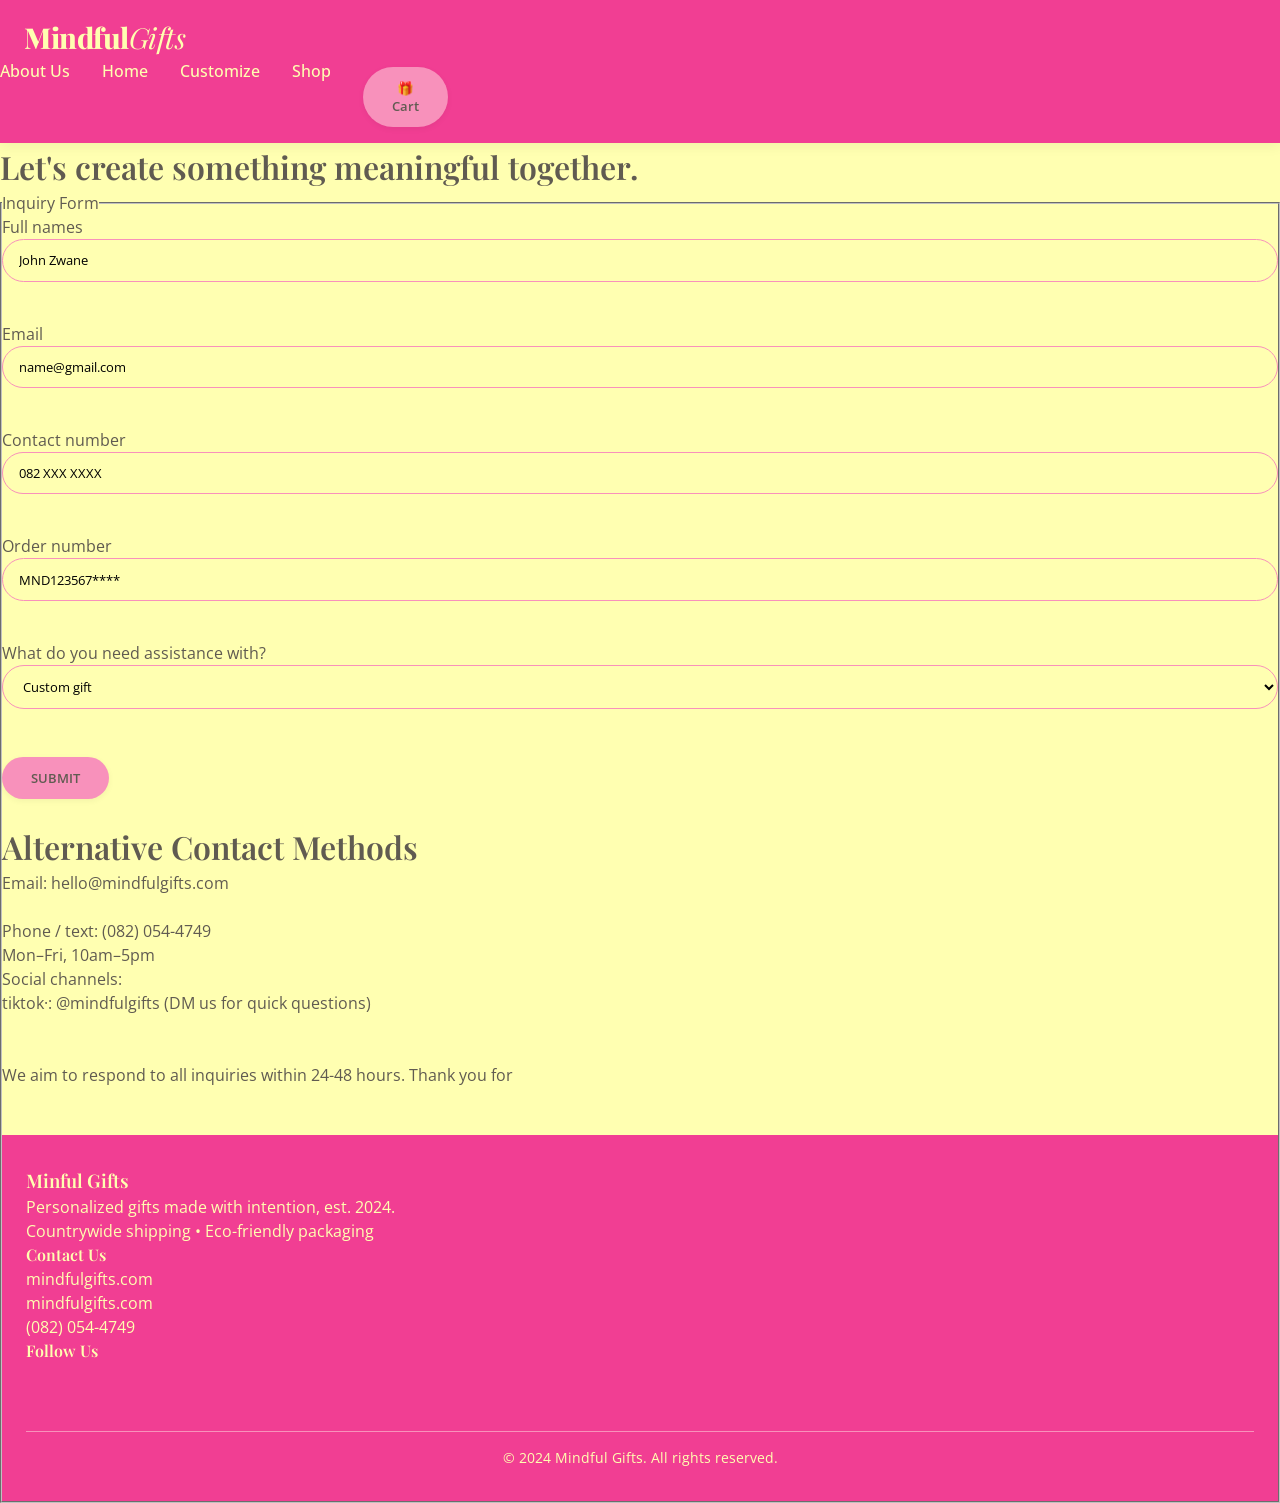
<file: contact.html>
<!DOCTYPE html>
<html lang="en">
<head>
    <meta charset="UTF-8">
    <meta http-equiv="X-UA-Compatible" content="IE=edge">
    <meta name="viewport" content="width=device-width, initial-scale=1.0">
    <title>Shop - Mindful Gifts</title>
    <link href="https://fonts.googleapis.com/css2?family=Open+Sans:wght@400;500;600&family=Playfair+Display:wght@400;600;800&display=swap" rel="stylesheet">

</html>
<html>
  
    <body>
      <header>
        <div class="container navbar">
          <div class="logo"><a href="contact.html">Mindful<span>Gifts</span></a></div>
      
          </div>
          <ul class="nav-links">
    <li><a href="about.html">About Us</a></li>
            <li><a href="index.html">Home</a></li>
            <li><a href="customize.html">Customize</a></li>
            <li><a href="shop.html">Shop</a></li>
            <li><button class="btn" style="margin-top: 0.5rem;"><p>&#127873;</p>Cart</button></li>
            </ul>
          </nav>
        <nav>
       
 </header>
<style.css>
   <style>
    * {
      margin: 0;
      padding: 0;
      box-sizing: border-box;
    }

    body {
      background-color: #FFFFB1;  /* Aesthetic White background */
      font-family: 'Open Sans', sans-serif;
      color: #605B51;             /* Muted Brown text */
      line-height: 1.5;
    }

    h1, h2, h3, h4, .logo, .nav-links a, .hero h1, .section-title, .card-title, .footer-heading {
      font-family: 'Playfair Display', serif;
      font-weight: 600;
    }

    .container {
      max-width: 1280px;
      margin: 0 auto;
      padding: 0 24px;
    }

    /* HEADER & NAVIGATION */
    header {
      background-color: #F13E93;  /* Primary pink for header/footer */
      padding: 1rem 0;
      box-shadow: 0 4px 12px rgba(0,0,0,0.05);
      position: sticky;
      top: 0;
      z-index: 100;
    }

    .navbar {
      display: flex;
      justify-content: space-between;
      align-items: center;
      flex-wrap: wrap;
    }

    .logo a {
      font-size: 1.8rem;
      font-weight: 800;
      color: #FFFFB1;
      text-decoration: none;
      letter-spacing: -0.5px;
    }
    .logo span {
      font-weight: 400;
      font-style: italic;
    }

    .nav-links {
      display: flex;
      gap: 2rem;
      list-style: none;
      flex-wrap: wrap;
    }
    .nav-links a {
      text-decoration: none;
      color: #FFFFB1;
      font-weight: 500;
      font-family: 'Open Sans', sans-serif;
      transition: 0.2s;
      font-size: 1rem;
    }
    .nav-links a:hover, .nav-links a.active {
      color: #F9D0CD;
      border-bottom: 2px solid #F891BB;
    }

    /* buttons & cards */
    .btn {
      display: inline-block;
      background-color: #F891BB;
      color: #605B51;
      padding: 0.75rem 1.8rem;
      border-radius: 40px;
      text-decoration: none;
      font-weight: 600;
      font-family: 'Open Sans', sans-serif;
      transition: all 0.2s ease;
      border: none;
      cursor: pointer;
      box-shadow: 0 2px 6px rgba(0,0,0,0.05);
    }
    .btn:hover {
      background-color: #F13E93;
      color: #FFFFB1;
      transform: translateY(-2px);
    }
    .btn-outline {
      background: transparent;
      border: 2px solid #F891BB;
      color: #F13E93;
    }
    .btn-outline:hover {
      background: #F891BB;
      color: #FFFFB1;
    }

    /* card backgrounds */
    .card {
      background-color: #F9D0CD;  /* Peach card backgrounds */
      border-radius: 28px;
      padding: 1.5rem;
      transition: transform 0.2s;
      box-shadow: 0 8px 20px rgba(0,0,0,0.02);
    }
    .card:hover {
      transform: translateY(-5px);
    }

    /* hero + sections */
    .hero {
      padding: 3rem 0 2rem 0;
      text-align: center;
    }
    .hero h1 {
      font-size: 3rem;
      color: #F13E93;
      margin-bottom: 1rem;
    }
    .section-title {
      font-size: 2rem;
      color: #F13E93;
      margin: 2rem 0 1rem 0;
      border-left: 5px solid #F891BB;
      padding-left: 1rem;
    }
    .grid-3, .product-grid, .occasion-grid {
      display: grid;
      grid-template-columns: repeat(auto-fit, minmax(270px, 1fr));
      gap: 2rem;
      margin: 2rem 0;
    }
    .product-card, .occasion-card {
      background-color: #F9D0CD;
      border-radius: 24px;
      overflow: hidden;
      text-align: center;
      transition: 0.2s;
    }
    .product-img {
      background-color: #ffe0dc;
      height: 200px;
      display: flex;
      align-items: center;
      justify-content: center;
      color: #F13E93;
      font-size: 3rem;
    }
    .product-info {
      padding: 1rem;
    }
    .price {
      font-weight: 700;
      color: #F13E93;
      font-size: 1.2rem;
    }

    /* customize preview simulation */
    .customize-preview {
      background: #FFFFB1;
      border-radius: 32px;
      padding: 2rem;
      margin: 2rem 0;
      border: 2px dashed #F891BB;
    }
    .preview-box {
      background: #F9D0CD;
      padding: 2rem;
      text-align: center;
      border-radius: 24px;
      transition: all 0.2s;
    }
    .live-preview-text {
      font-size: 1.8rem;
      font-family: 'Playfair Display', serif;
      color: #F13E93;
    }

    /* footer */
    footer {
      background-color: #F13E93;
      color: #FFFFB1;
      padding: 2rem 0;
      margin-top: 3rem;
    }
    .footer-content {
      display: flex;
      justify-content: space-between;
      flex-wrap: wrap;
      gap: 2rem;
    }
    .social-links a {
      color: #FFFFB1;
      margin-right: 1rem;
      font-size: 1.5rem;
      transition: 0.2s;
    }
    .social-links a:hover {
      color: #F9D0CD;
    }
    .footer-bottom {
      text-align: center;
      margin-top: 2rem;
      font-size: 0.85rem;
      border-top: 1px solid #F891BB;
      padding-top: 1rem;
    }
    .mindful-quote {
      font-style: italic;
      font-size: 1.1rem;
      background: #F9D0CD50;
      padding: 0.8rem;
      border-radius: 60px;
      display: inline-block;
    }
    input, textarea, select {
      font-family: 'Open Sans', sans-serif;
      border: 1px solid #F891BB;
      border-radius: 28px;
      padding: 0.7rem 1rem;
      width: 100%;
      margin-bottom: 1rem;
      background: #FFFFB1;
    }
    form .btn {
      width: auto;
    }
    @media (max-width: 768px) {
      .navbar {
        flex-direction: column;
        gap: 1rem;
      }
      .hero h1 {
        font-size: 2rem;
      }
      .section-title {
        font-size: 1.6rem;
      }
    }
       /* ----Responsiveness---- */
@media(max-width: 768px) {
  .navbar {flex-direction: column; gap: 1rem;}
  .nav-links{justify-content: center;}
  .page-heading h1 {font-size: 2rem;}
  .product-grid{grid-template-columns: 1fr;}
  .search-filters{flex-direction: column; align-items: strech;}
}
    </style>
</style.css>
     
      </div>
      
      <h1>Let's create something meaningful together.</h1>
      <form action="/action_page.php">
        <fieldset>
            <Legend>Inquiry Form</Legend>
            <Label for="fname"> Full names</Label><br>
            <input type="text" id="fname" name="fname" value="John Zwane"><br><br>

            <!---Email-->
            <Label for="fname">Email</Label><br>
            <input type="text" id="fname" name="fname" value="name@gmail.com"><br><br>

               <!---Contact numnber-->
            <Label for="fname">Contact number</Label><br>
            <input type="text" id="fname" name="fname" value="082 XXX XXXX"><br><br>

               <!---Order Number-->
            <Label for="fname">Order number</Label><br>
            <input type="text" id="fname" name="fname" value="MND123567****"><br><br>
<!----The inquiry form-->
 <form action="/action_page.php">

<form action="/action_page.php">
  <label for="cars">What do you need assistance with?</label>
  <select id="cars" name="cars">
    <option value="Customgiftinquiry">Custom gift</option>
    <option value="Orderstatus/shipping">Order status/shipping</option>
    <option value="Returnsorexchange">Returns or exchange</option>
    <option value="Other">Other</option>
  </select>
  <br>
  <br>
   <button class="btn" style="margin-top: 0.5rem;"><p></p>SUBMIT</button>
 <br>
 <br>
</form>

   <h1>Alternative Contact Methods</h1>
        <p>Email: hello@mindfulgifts.com<br>
<br>

Phone / text: (082) 054-4749<br>
Mon–Fri, 10am–5pm <br>
Social channels:<br>
tiktok·: @mindfulgifts

(DM us for quick questions)</p>
<br>
<br>
<p>We aim to respond to all inquiries within 24-48 hours. Thank you for

  <!-----footer----->
 <footer>
  <div class="container">
    <div class="footer-content">
      <div class="footer-col">
        <h3>Minful Gifts</h3>
        <p>Personalized gifts made with intention, est. 2024.</p>
        <p>Countrywide shipping • Eco-friendly packaging</p>
      </div>
  </div>
  <div class="footer-col">
    <h4>Contact Us</h4>
    <p><i class="fas fa-envelope"></i>mindfulgifts.com</p>
    <p><i class="fab fa-tiktok"></i>mindfulgifts.com</p>
    <p><i class="fas fa-phone"></i> (082) 054-4749</p>
  </div>
  <div class="footer-col">
    <h4>Follow Us</h4>
    <div class="social-links">
      <a href="#"><i class="fab fa-facebook-f"></i></a>
      <a href="#"><i class="fab fa-twitter"></i></a>
      <a href="#"><i class="fab fa-instagram"></i></a>
      <a href="#"><i class="fab fa-linkedin-in"></i></a>
<div class="footer-bottom">
  <p>&copy; 2024 Mindful Gifts. All rights reserved.</p>
</div>
  </div>
    </div>
 </footer>
 <script src="js/script.js"></script>
</body>
</html>
</file>
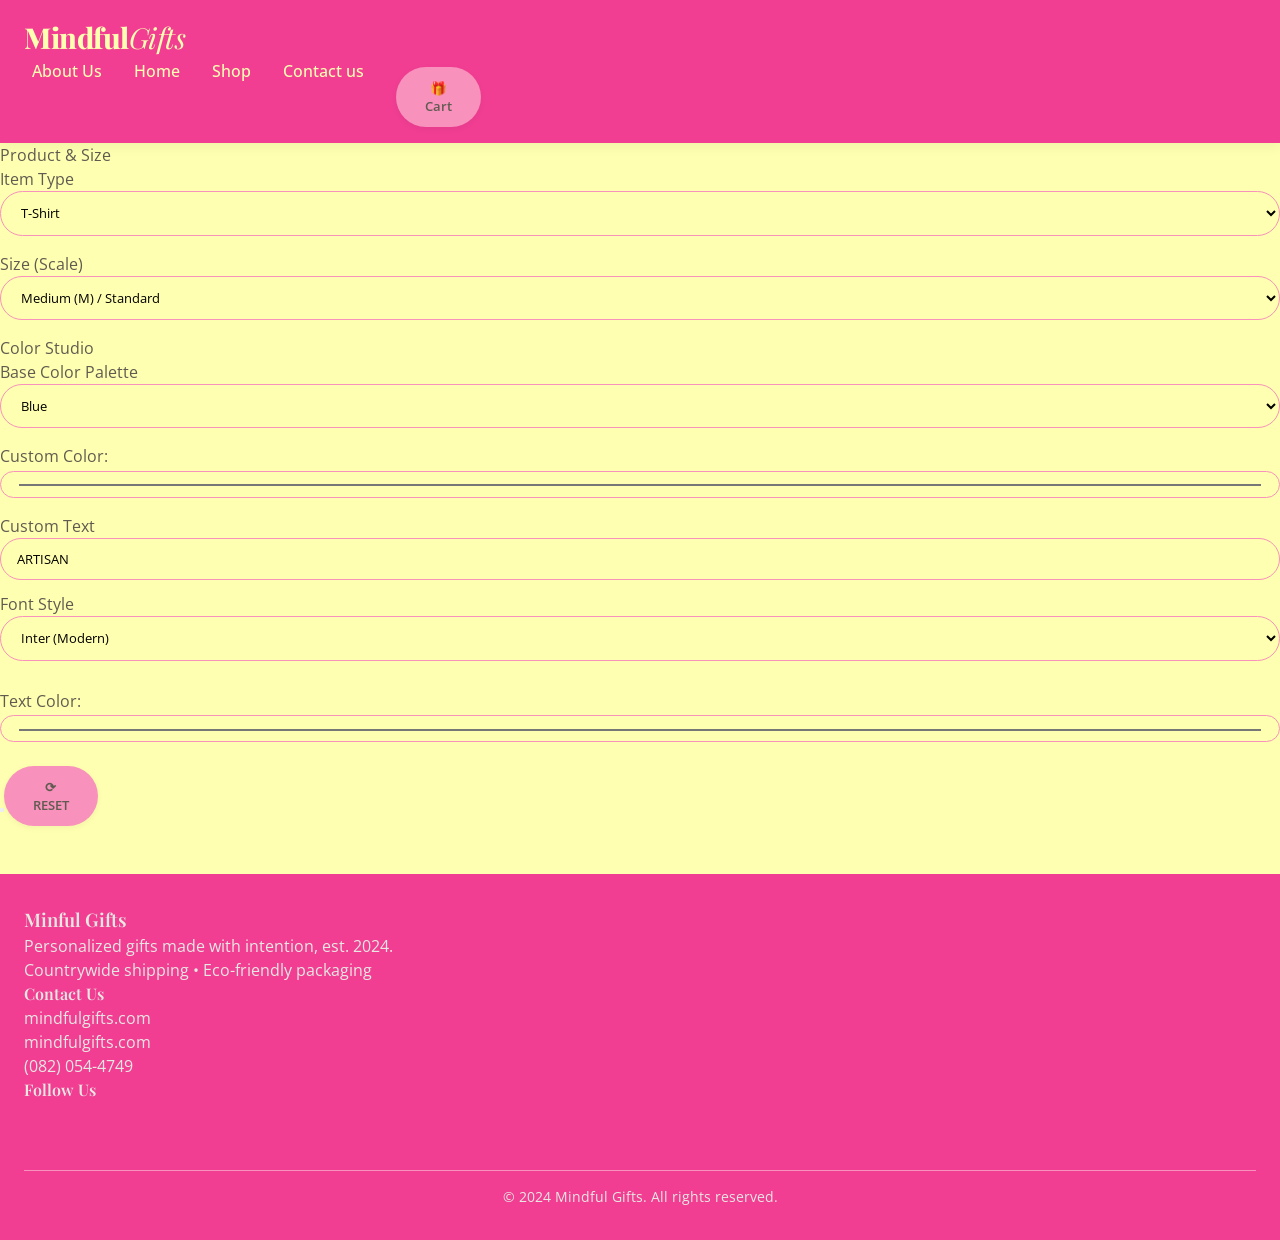
<file: customize.html>
<!DOCTYPE html>
<html lang="en">
<head>
    <meta charset="UTF-8">
    <meta http-equiv="X-UA-Compatible" content="IE=edge">
    <meta name="viewport" content="width=device-width, initial-scale=1.0">
    <title>Shop - Mindful Gifts</title>
    <link href="https://fonts.googleapis.com/css2?family=Open+Sans:wght@400;500;600&family=Playfair+Display:wght@400;600;800&display=swap" rel="stylesheet">

</html>
<html>
    <body>
<!--Header-->

<header>
   <div class="container navbar">
          <div class="logo"><a href="customize.html">Mindful<span>Gifts</span></a></div>
      
          </div>
<nav>
 <ul class="nav-links">
<li></li><a href="about.html">About Us</a></li>
<li><a href="index.html">Home</a></li>
<li><a href="shop.html">Shop</a></li>
<li><a href="contact.html">Contact us</a></li>
<li><button class="btn" style="margin-top: 0.5rem;"><p>&#127873;</p>Cart</button></li>
</ul>

</nav>
</header>

        <style>
    * {
      margin: 0;
      padding: 0;
      box-sizing: border-box;
    }

    body {
      background-color: #FFFFB1;  /* Aesthetic White background */
      font-family: 'Open Sans', sans-serif;
      color: #605B51;             /* Muted Brown text */
      line-height: 1.5;
    }

    h1, h2, h3, h4, .logo, .nav-links a, .hero h1, .section-title, .card-title, .footer-heading {
      font-family: 'Playfair Display', serif;
      font-weight: 600;
    }

    .container {
      max-width: 1280px;
      margin: 0 auto;
      padding: 0 24px;
    }

    /* HEADER & NAVIGATION */
    header {
      background-color: #F13E93;  /* Primary pink for header/footer */
      padding: 1rem 0;
      box-shadow: 0 4px 12px rgba(0,0,0,0.05);
      position: sticky;
      top: 0;
      z-index: 100;
    }

    .navbar {
      display: flex;
      justify-content: space-between;
      align-items: center;
      flex-wrap: wrap;
    }

    .logo a {
      font-size: 1.8rem;
      font-weight: 800;
      color: #FFFFB1;
      text-decoration: none;
      letter-spacing: -0.5px;
    }
    .logo span {
      font-weight: 400;
      font-style: italic;
    }

    .nav-links {
      display: flex;
      gap: 2rem;
      list-style: none;
      flex-wrap: wrap;
    }
    .nav-links a {
      text-decoration: none;
      color: #FFFFB1;
      font-weight: 500;
      font-family: 'Open Sans', sans-serif;
      transition: 0.2s;
      font-size: 1rem;
    }
    .nav-links a:hover, .nav-links a.active {
      color: #F9D0CD;
      border-bottom: 2px solid #F891BB;
    }

    /* buttons & cards */
    .btn {
      display: inline-block;
      background-color: #F891BB;
      color: #605B51;
      padding: 0.75rem 1.8rem;
      border-radius: 40px;
      text-decoration: none;
      font-weight: 600;
      font-family: 'Open Sans', sans-serif;
      transition: all 0.2s ease;
      border: none;
      cursor: pointer;
      box-shadow: 0 2px 6px rgba(0,0,0,0.05);
    }
    .btn:hover {
      background-color: #F13E93;
      color: #FFFFB1;
      transform: translateY(-2px);
    }
    .btn-outline {
      background: transparent;
      border: 2px solid #F891BB;
      color: #F13E93;
    }
    .btn-outline:hover {
      background: #F891BB;
      color: #FFFFB1;
    }

    /* card backgrounds */
    .card {
      background-color: #F9D0CD;  /* Peach card backgrounds */
      border-radius: 28px;
      padding: 1.5rem;
      transition: transform 0.2s;
      box-shadow: 0 8px 20px rgba(0,0,0,0.02);
    }
    .card:hover {
      transform: translateY(-5px);
    }

    /* hero + sections */
    .hero {
      padding: 3rem 0 2rem 0;
      text-align: center;
    }
    .hero h1 {
      font-size: 3rem;
      color: #F13E93;
      margin-bottom: 1rem;
    }
    .section-title {
      font-size: 2rem;
      color: #F13E93;
      margin: 2rem 0 1rem 0;
      border-left: 5px solid #F891BB;
      padding-left: 1rem;
    }
    .grid-3, .product-grid, .occasion-grid {
      display: grid;
      grid-template-columns: repeat(auto-fit, minmax(270px, 1fr));
      gap: 2rem;
      margin: 2rem 0;
    }
    .product-card, .occasion-card {
      background-color: #F9D0CD;
      border-radius: 24px;
      overflow: hidden;
      text-align: center;
      transition: 0.2s;
    }
    .product-img {
      background-color: #ffe0dc;
      height: 200px;
      display: flex;
      align-items: center;
      justify-content: center;
      color: #F13E93;
      font-size: 3rem;
    }
    .product-info {
      padding: 1rem;
    }
    .price {
      font-weight: 700;
      color: #F13E93;
      font-size: 1.2rem;
    }

    /* customize preview simulation */
    .customize-preview {
      background: #FFFFB1;
      border-radius: 32px;
      padding: 2rem;
      margin: 2rem 0;
      border: 2px dashed #F891BB;
    }
    .preview-box {
      background: #F9D0CD;
      padding: 2rem;
      text-align: center;
      border-radius: 24px;
      transition: all 0.2s;
    }
    .live-preview-text {
      font-size: 1.8rem;
      font-family: 'Playfair Display', serif;
      color: #F13E93;
    }

    /* footer */
    footer {
      background-color: #F13E93;
      color: #e8e8e3;
      padding: 2rem 0;
      margin-top: 3rem;
    }
    .footer-content {
      display: flex;
      justify-content: space-between;
      flex-wrap: wrap;
      gap: 2rem;
    }
    .social-links a {
      color: #FFFFB1;
      margin-right: 1rem;
      font-size: 1.5rem;
      transition: 0.2s;
    }
    .social-links a:hover {
      color: #F9D0CD;
    }
    .footer-bottom {
      text-align: center;
      margin-top: 2rem;
      font-size: 0.85rem;
      border-top: 1px solid #F891BB;
      padding-top: 1rem;
    }
    .mindful-quote {
      font-style: italic;
      font-size: 1.1rem;
      background: #F9D0CD50;
      padding: 0.8rem;
      border-radius: 60px;
      display: inline-block;
    }
    input, textarea, select {
      font-family: 'Open Sans', sans-serif;
      border: 1px solid #F891BB;
      border-radius: 28px;
      padding: 0.7rem 1rem;
      width: 100%;
      margin-bottom: 1rem;
      background: #FFFFB1;
    }
    form .btn {
      width: auto;
    }
    @media (max-width: 768px) {
      .navbar {
        flex-direction: column;
        gap: 1rem;
      }
      .hero h1 {
        font-size: 2rem;
      }
      .section-title {
        font-size: 1.6rem;
      }
    }

       /* ----Responsiveness---- */
@media(max-width: 768px) {
  .navbar {flex-direction: column; gap: 1rem;}
  .nav-links{justify-content: center;}
  .page-heading h1 {font-size: 2rem;}
  .product-grid{grid-template-columns: 1fr;}
  .search-filters{flex-direction: column; align-items: strech;}
}
  </style>
</header>


    <meta charset="UTF-8">
    <meta name="viewport" content="width=device-width, initial-scale=1.0, user-scalable=no">
    <title>Customizer | T-Shirt • Tote • Hoodie • Board</title>
   
        <!-- Controls Panel -->
        <div class="controls-area">
            <!-- Product & Size -->
            <div class="block">
                <div class="block-title"> Product & Size</div>
                <div class="input-group">
                    <label> Item Type</label>
                    <select id="productType">
                        <option value="tshirt">T-Shirt</option>
                        <option value="tote">Cotton Tote Bag</option>
                        <option value="hoodie">Hoodie</option>
                        <option value="cuttingboard">Board</option>
                    </select>
                </div>
                <div class="input-group">
                    <label>Size (Scale)</label>
                    <select id="sizeType">
                        <option value="small">Small (S)</option>
                        <option value="medium" selected>Medium (M) / Standard</option>
                        <option value="large">Large (L)</option>
                        <option value="xl">Extra Large (XL)</option>
                    </select>
                </div>
            </div>

            <!-- Color & Material -->
            <div class="block">
                <div class="block-title"> Color Studio</div>
                <div class="input-group">
                    <label>Base Color Palette</label>
                    <select id="colorPalette">
                        <option value="#3a6ea5">Blue</option>
                        <option value="#d34c3c"> Red</option>
                        <option value="#2f5d3a">Green</option>
                        <option value="#f4c542">Yellow</option>
                        <option value="#9c6e4e">rown</option>
                        <option value="#6c5b7b">Gray</option>
                        <option value="#2c3e50">Dark Slate</option>
                        <option value="#b56576">Rosewood</option>
                        <option value="#56c7c1">Mint</option>
                        <option value="#e28f41">Orange</option>
                        <option value="#e8d1b5">Natural Linen</option>
                        <option value="#d9a87c">Wood Oak</option>
                    </select>
                </div>
                <div class="color-flex">
                    <label>Custom Color:</label>
                    <input type="color" id="customColor" value="#3a6ea5">
                </div>
            </div>

            <!-- Text Customization -->
            <div class="block">
                <div class="block-title"> Custom Text</div>
                <div class="text-editor">
                    <input type="text" id="customWord" placeholder="Your word / slogan" value="ARTISAN" style="width:100%; margin-bottom:12px;">
                    
                    <div class="input-group">
                        <label> Font Style</label>
                        <select id="fontSelect">
                            <option value="'Inter', sans-serif">Inter (Modern)</option>
                            <option value="'Poppins', sans-serif">Poppins (Bold)</option>
                            <option value="'Bebas Neue', cursive">Bebas Neue (Impact)</option>
                            <option value="'Montserrat', sans-serif">Montserrat (Clean)</option>
                            <option value="'Playfair Display', serif">Playfair (Elegant)</option>
                            <option value="'Roboto Mono', monospace">Roboto Mono (Tech)</option>
                            <option value="'Lobster', cursive">Lobster (Playful)</option>
                            <option value="'Oswald', sans-serif">Oswald (Sporty)</option>
                        </select>
                    </div>

                    <div class="color-flex" style="margin-top: 12px;">
                        <label> Text Color:</label>
                        <input type="color" id="textColor" value="#ffffff">
                    </div>
                </div>
            </div>

            <button id="globalReset" class="reset-button">
                <button class="btn" style="margin-top: 0.5rem;"><p>⟳</p>RESET</button>
            </button>
        </div>
    </div>
</div>
</body>
</html>


<!-- footer -->
  
 <footer>
  <div class="container">
    <div class="footer-content">
      <div class="footer-col">
        <h3>Minful Gifts</h3>
        <p>Personalized gifts made with intention, est. 2024.</p>
        <p>Countrywide shipping • Eco-friendly packaging</p>
      </div>
  </div>
  <div class="footer-col">
    <h4>Contact Us</h4>
    <p><i class="fas fa-envelope"></i>mindfulgifts.com</p>
    <p><i class="fab fa-tiktok"></i>mindfulgifts.com</p>
    <p><i class="fas fa-phone"></i> (082) 054-4749</p>
  </div>
  <div class="footer-col">
    <h4>Follow Us</h4>
    <div class="social-links">
      <a href="#"><i class="fab fa-facebook-f"></i></a>
      <a href="#"><i class="fab fa-twitter"></i></a>
      <a href="#"><i class="fab fa-instagram"></i></a>
      <a href="#"><i class="fab fa-linkedin-in"></i></a>
<div class="footer-bottom">
  <p>&copy; 2024 Mindful Gifts. All rights reserved.</p>
</div>
  </div>
    </div>
 </footer>
 <script src="js/script.js"></script>
    </body>

</html>
</html>
</html>
</file>
